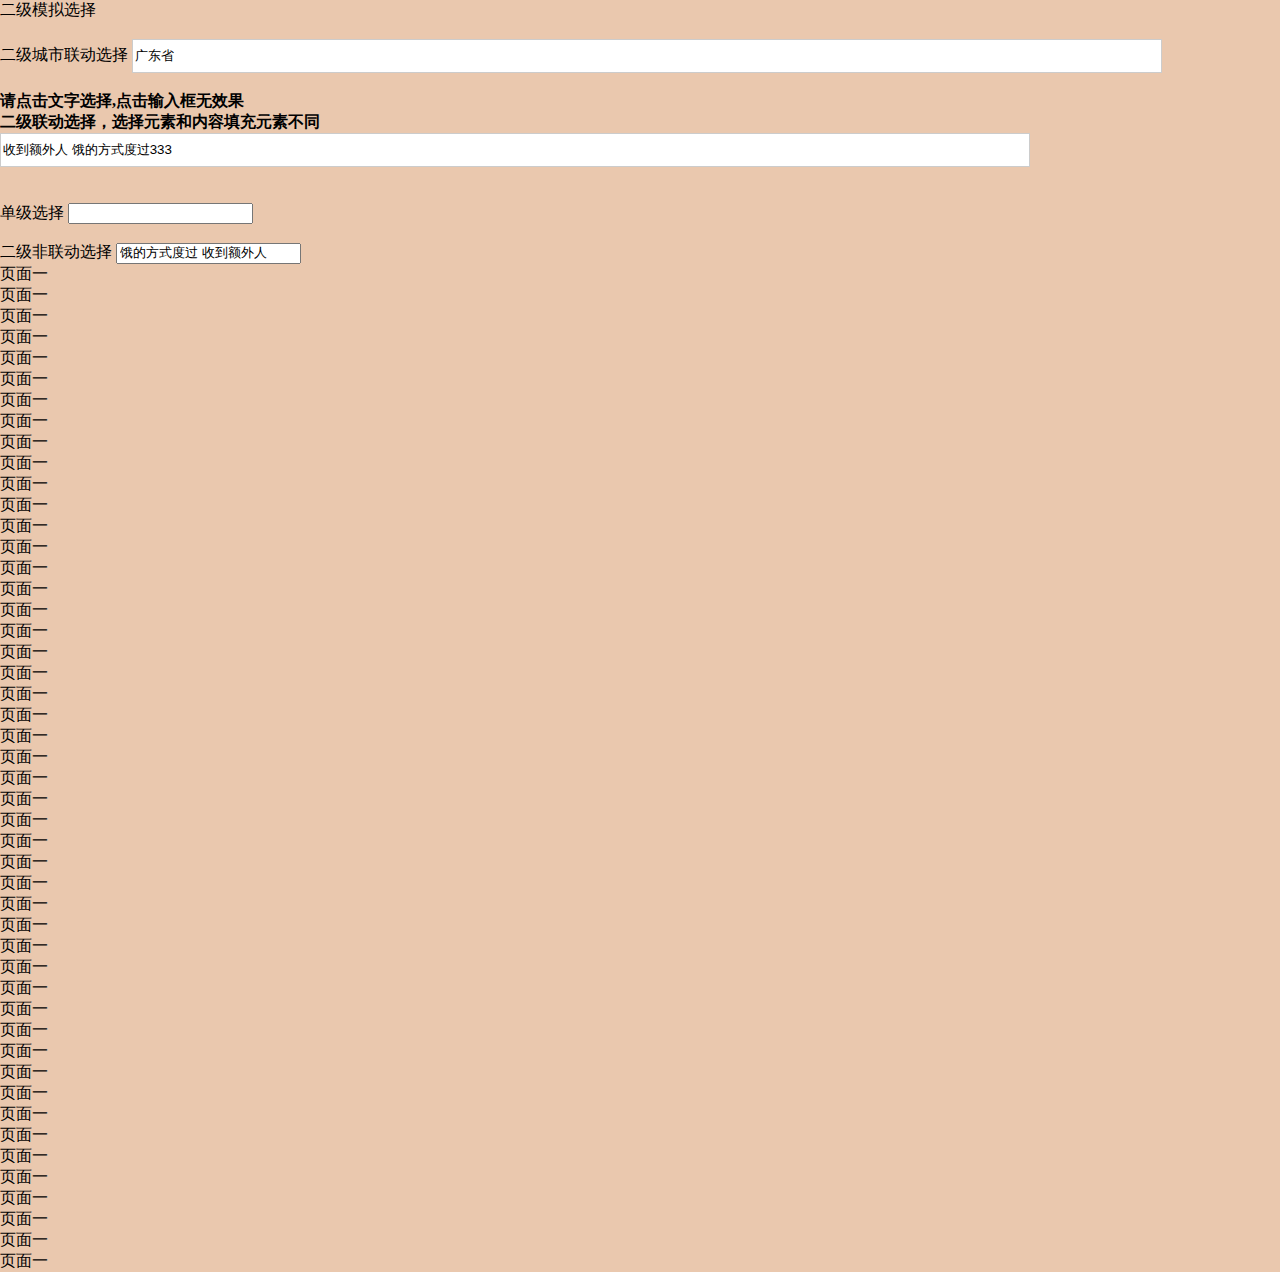
<file: selector/selector-level2/wap.html>
<!--
点击不用input ：
因为有一些手机readonly会失效

点击用input：
onfocus="this.blur()"禁用
设置值很方便，样式受到限制


遇到一个很奇怪的问题：
$input.on('click',function(e){})添加touchstart事件后，会出现点击input触发点击阴影的问题，改为click则不会。不明白为什么。
-->

<!DOCTYPE html>
<html lang="en">
<head>
	<meta charset="UTF-8">
	<meta name="viewport" content="width=device-width,minimum-scale=1,maximum-scale=1">
	<title>selector</title>
	<style>
	body,html{
        margin: 0;
        padding: 0;
    }
	.selector-hide{
		visibility: hidden;
	}
    /*html,
    body {
        height: 100%;
        width: 100%;
    }*/

    .slide-wapper {
       /* height: 100%;*/
        overflow-y: scroll;
    }

    .slide-item {
        background: #EAC8AE;
    }


	.hide{
		display: none;
	}
	.mr10{
		margin-right:10px;
	}
	.selector-pr{
		position: relative;
	}
	/*遮罩*/
	.selector-mask{
		position: fixed;
		top:0;
		left:0;
		right:0;
		bottom:0;
		z-index: 9998;
		background: #000;
		opacity: .3;
	}
	/*选中的线*/
	.selector-line{
		position: absolute;
		top:50%;
		width: 100%;
		z-index: 998;
		border-top:1px solid #ccc;
		border-bottom:1px solid #ccc;
	}
	.selector-main{
		box-sizing:border-box;
		position: fixed;
		bottom:0;
		left:0;
		width: 100%;
		z-index: 9999;
		-webkit-transition: all .2s ease-in;
			transition: all .2s ease-in;
	}
	.selector-main.down{
		transform:translateY(100%);
		-webkit-transform:translateY(100%);
	}
	.selector-header{
		position: relative;
		height:60px;
		line-height:60px;
		text-align: center;
		background: #fff;
	}
	.selector-list{
		overflow: hidden;
		z-index:999;
		background: #FFF;
		position: relative;

	}

	.selector-list ul{
		width: 100%;
		float:left;
		text-align: center;
		position: relative;
		z-index: 999;
		overflow-x: hidden;
		list-style:none;
		margin:0;
		padding: 0;
	}
	.selector-list li{
		padding-left:3%;
		padding-right: 3%;
		height:40px;
		line-height: 40px;
		color:#999;
		-webkit-transition: all .2s ease-in;
		transition: all .2s ease-in;
	}

	.selector-list li.active{
		color:#333;
		-webkit-transform:scale(1.2);
		transform:scale(1.2);
	}

	.selector-list.level-2 ul{
		width: 50%;
	}
	/*按钮*/
	.selector-confirm,.selector-cancel{
		position: absolute;
		top:0;
		color:#333;
		padding:0 20px;
		display: block;
		text-decoration: none;
	}
	.selector-cancel{
		left: 5%;
	}
	.selector-confirm{
		right:5%;
	}
	.selector-input-mask{
		position: absolute;
		top:0;
		left:0;
		z-index: 2;
	}
	/*自定义样式*/
	.select-value,.select-value2{
		width: 80%;
		height: 30px;
		border:1px solid #ccc;
	}
	p{
		margin:0;
		padding:0;
	}
	</style>
</head>
<body>
<div class="slide-wapper">
    <div class="slide-item">
		<div class="console"></div>
    		<p>二级模拟选择</p>
            <br>
            二级城市联动选择
            <input type="text" class="select-value" value="广东省" readonly="true">


			<br><br>
            <div class="select-input2" data-input=".select-value2">
            	<b>请点击文字选择,点击输入框无效果<br>二级联动选择，选择元素和内容填充元素不同</b>
            	<input type="text" class="select-value2" value="收到额外人 饿的方式度过333" readonly="true">
            </div>

            <br><br>
            单级选择
            <input type="text" class="select-value3" value="" readonly="true">

            <br><br>
            二级非联动选择
            <input type="text" class="select-value4" value="饿的方式度过 收到额外人" readonly="true">

            <br> 页面一<br> 页面一<br> 页面一<br> 页面一<br> 页面一<br> 页面一<br> 页面一<br> 页面一<br> 页面一<br> 页面一<br> 页面一<br> 页面一<br> 页面一<br> 页面一<br> 页面一<br> 页面一<br> 页面一<br> 页面一<br> 页面一<br> 页面一<br> 页面一<br> 页面一<br> 页面一<br> 页面一<br> 页面一<br> 页面一<br> 页面一<br> 页面一<br> 页面一<br> 页面一<br> 页面一<br> 页面一<br> 页面一<br> 页面一<br> 页面一<br> 页面一<br> 页面一<br> 页面一<br> 页面一<br> 页面一<br> 页面一<br> 页面一<br> 页面一<br> 页面一<br> 页面一<br> 页面一<br> 页面一<br> 页面一<br>

	</div>
</div>
<script src="http://libs.baidu.com/jquery/2.1.4/jquery.min.js"></script>
<script src="select-wap.js"></script>
<script>

	var level1=[{ "name":'222222', "value":'1' },{ "name":'饿的方式度过', "value":'2' },{ "name":'收到额外人', "value":'3' },{ "name":'啦啦啦', "value":'4' },{ "name":'饿的方式度过', "value":'5' },{ "name":'收到额外人', "value":'6' },{ "name":'啦啦啦', "value":'1' },{ "name":'饿的方式度过', "value":'2' },{ "name":'收到额外人', "value":'3' },{ "name":'啦啦啦', "value":'4' },{ "name":'饿的方式度过', "value":'5' },{ "name":'收到额外人', "value":'6' }];
	var level2=[{ "name":'啦啦啦', "value":'1' },{ "name":'饿的方式度过', "value":'2' },{ "name":'收到额外人', "value":'3' },{ "name":'啦啦啦', "value":'4' },{ "name":'饿的方式度过', "value":'5' },{ "name":'收到额外人', "value":'6' }];
	var level3=[{ "name":'111', "value":'1', "child":[{ "name":'222', "value":'3', "child":[{ "name":'fff', "value":'3' },{ "name":'ggg', "value":'4' },{ "name":'hhh', "value":'5' },{ "name":'yyy', "value":'6' }] },{ "name":'333', "value":'4', "child":[{ "name":'222', "value":'3' },{ "name":'333', "value":'4' },{ "name":'4444', "value":'5' },{ "name":'555', "value":'6' }] },{ "name":'4444', "value":'5', "child":[{ "name":'222', "value":'3' },{ "name":'333', "value":'4' },{ "name":'4444', "value":'5' },{ "name":'555', "value":'6' }] },{ "name":'555', "value":'6', "child":[{ "name":'fff', "value":'3' },{ "name":'ggg', "value":'4' },{ "name":'hhh', "value":'5' },{ "name":'yyy', "value":'6' }] },{ "name":'4444', "value":'5', "child":[{ "name":'fff', "value":'3' },{ "name":'ggg', "value":'4' },{ "name":'hhh', "value":'5' },{ "name":'yyy', "value":'6' }] },{ "name":'555', "value":'6', "child":[{ "name":'fff', "value":'3' },{ "name":'ggg', "value":'4' },{ "name":'hhh', "value":'5' },{ "name":'yyy', "value":'6' }] }] },{ "name":'ddd', "value":'2', "child":[{ "name":'fff', "value":'3' },{ "name":'ggg', "value":'4' },{ "name":'hhh', "value":'5' },{ "name":'yyy', "value":'6' }] },{ "name":'www', "value":'3', "child":[{ "name":'收到额外人', "value":'3' },{ "name":'啦啦啦', "value":'4' },{ "name":'饿的方式度过', "value":'5' },{ "name":'收到额外人', "value":'6' }] },{ "name":'rrr', "value":'4', "child":[{ "name":'收到额外人', "value":'3' },{ "name":'啦啦啦', "value":'4' },{ "name":'饿的方式度过', "value":'5' },{ "name":'收到额外人', "value":'6' }] },{ "name":'yyy', "value":'5', "child":[{ "name":'收到额外人', "value":'3' },{ "name":'啦啦啦', "value":'4' },{ "name":'饿的方式度过', "value":'5' },{ "name":'收到额外人', "value":'6' }] },{ "name":'uuu', "value":'6', "child":[{ "name":'收到额外人', "value":'3' },{ "name":'啦啦啦', "value":'4' },{ "name":'饿的方式度过', "value":'5' },{ "name":'收到额外人', "value":'6' }] }];
var cityData=[{"id":"110000","name":"北京市","shortName":"北京","parentId":"100000","level":"1"},{"id":"110100","name":"北京市","shortName":"北京","parentId":"110000","level":"2"},{"id":"120000","name":"天津市","shortName":"天津","parentId":"100000","level":"1"},{"id":"120100","name":"天津市","shortName":"天津","parentId":"120000","level":"2"},{"id":"130000","name":"河北省","shortName":"河北","parentId":"100000","level":"1"},{"id":"130100","name":"石家庄市","shortName":"石家庄","parentId":"130000","level":"2"},{"id":"130200","name":"唐山市","shortName":"唐山","parentId":"130000","level":"2"},{"id":"130300","name":"秦皇岛市","shortName":"秦皇岛","parentId":"130000","level":"2"},{"id":"130400","name":"邯郸市","shortName":"邯郸","parentId":"130000","level":"2"},{"id":"130500","name":"邢台市","shortName":"邢台","parentId":"130000","level":"2"},{"id":"130600","name":"保定市","shortName":"保定","parentId":"130000","level":"2"},{"id":"130700","name":"张家口市","shortName":"张家口","parentId":"130000","level":"2"},{"id":"130800","name":"承德市","shortName":"承德","parentId":"130000","level":"2"},{"id":"130900","name":"沧州市","shortName":"沧州","parentId":"130000","level":"2"},{"id":"131000","name":"廊坊市","shortName":"廊坊","parentId":"130000","level":"2"},{"id":"131100","name":"衡水市","shortName":"衡水","parentId":"130000","level":"2"},{"id":"140000","name":"山西省","shortName":"山西","parentId":"100000","level":"1"},{"id":"140100","name":"太原市","shortName":"太原","parentId":"140000","level":"2"},{"id":"140200","name":"大同市","shortName":"大同","parentId":"140000","level":"2"},{"id":"140300","name":"阳泉市","shortName":"阳泉","parentId":"140000","level":"2"},{"id":"140400","name":"长治市","shortName":"长治","parentId":"140000","level":"2"},{"id":"140500","name":"晋城市","shortName":"晋城","parentId":"140000","level":"2"},{"id":"140600","name":"朔州市","shortName":"朔州","parentId":"140000","level":"2"},{"id":"140700","name":"晋中市","shortName":"晋中","parentId":"140000","level":"2"},{"id":"140800","name":"运城市","shortName":"运城","parentId":"140000","level":"2"},{"id":"140900","name":"忻州市","shortName":"忻州","parentId":"140000","level":"2"},{"id":"141000","name":"临汾市","shortName":"临汾","parentId":"140000","level":"2"},{"id":"141100","name":"吕梁市","shortName":"吕梁","parentId":"140000","level":"2"},{"id":"150000","name":"内蒙古自治区","shortName":"内蒙古","parentId":"100000","level":"1"},{"id":"150100","name":"呼和浩特市","shortName":"呼和浩特","parentId":"150000","level":"2"},{"id":"150200","name":"包头市","shortName":"包头","parentId":"150000","level":"2"},{"id":"150300","name":"乌海市","shortName":"乌海","parentId":"150000","level":"2"},{"id":"150400","name":"赤峰市","shortName":"赤峰","parentId":"150000","level":"2"},{"id":"150500","name":"通辽市","shortName":"通辽","parentId":"150000","level":"2"},{"id":"150600","name":"鄂尔多斯市","shortName":"鄂尔多斯","parentId":"150000","level":"2"},{"id":"150700","name":"呼伦贝尔市","shortName":"呼伦贝尔","parentId":"150000","level":"2"},{"id":"150800","name":"巴彦淖尔市","shortName":"巴彦淖尔","parentId":"150000","level":"2"},{"id":"150900","name":"乌兰察布市","shortName":"乌兰察布","parentId":"150000","level":"2"},{"id":"152200","name":"兴安盟","shortName":"兴安盟","parentId":"150000","level":"2"},{"id":"152500","name":"锡林郭勒盟","shortName":"锡林郭勒盟","parentId":"150000","level":"2"},{"id":"152900","name":"阿拉善盟","shortName":"阿拉善盟","parentId":"150000","level":"2"},{"id":"210000","name":"辽宁省","shortName":"辽宁","parentId":"100000","level":"1"},{"id":"210100","name":"沈阳市","shortName":"沈阳","parentId":"210000","level":"2"},{"id":"210200","name":"大连市","shortName":"大连","parentId":"210000","level":"2"},{"id":"210300","name":"鞍山市","shortName":"鞍山","parentId":"210000","level":"2"},{"id":"210400","name":"抚顺市","shortName":"抚顺","parentId":"210000","level":"2"},{"id":"210500","name":"本溪市","shortName":"本溪","parentId":"210000","level":"2"},{"id":"210600","name":"丹东市","shortName":"丹东","parentId":"210000","level":"2"},{"id":"210700","name":"锦州市","shortName":"锦州","parentId":"210000","level":"2"},{"id":"210800","name":"营口市","shortName":"营口","parentId":"210000","level":"2"},{"id":"210900","name":"阜新市","shortName":"阜新","parentId":"210000","level":"2"},{"id":"211000","name":"辽阳市","shortName":"辽阳","parentId":"210000","level":"2"},{"id":"211100","name":"盘锦市","shortName":"盘锦","parentId":"210000","level":"2"},{"id":"211200","name":"铁岭市","shortName":"铁岭","parentId":"210000","level":"2"},{"id":"211300","name":"朝阳市","shortName":"朝阳","parentId":"210000","level":"2"},{"id":"211400","name":"葫芦岛市","shortName":"葫芦岛","parentId":"210000","level":"2"},{"id":"211500","name":"金普新区","shortName":"金普新区","parentId":"210000","level":"2"},{"id":"220000","name":"吉林省","shortName":"吉林","parentId":"100000","level":"1"},{"id":"220100","name":"长春市","shortName":"长春","parentId":"220000","level":"2"},{"id":"220200","name":"吉林市","shortName":"吉林","parentId":"220000","level":"2"},{"id":"220300","name":"四平市","shortName":"四平","parentId":"220000","level":"2"},{"id":"220400","name":"辽源市","shortName":"辽源","parentId":"220000","level":"2"},{"id":"220500","name":"通化市","shortName":"通化","parentId":"220000","level":"2"},{"id":"220600","name":"白山市","shortName":"白山","parentId":"220000","level":"2"},{"id":"220700","name":"松原市","shortName":"松原","parentId":"220000","level":"2"},{"id":"220800","name":"白城市","shortName":"白城","parentId":"220000","level":"2"},{"id":"222400","name":"延边朝鲜族自治州","shortName":"延边","parentId":"220000","level":"2"},{"id":"230000","name":"黑龙江省","shortName":"黑龙江","parentId":"100000","level":"1"},{"id":"230100","name":"哈尔滨市","shortName":"哈尔滨","parentId":"230000","level":"2"},{"id":"230200","name":"齐齐哈尔市","shortName":"齐齐哈尔","parentId":"230000","level":"2"},{"id":"230300","name":"鸡西市","shortName":"鸡西","parentId":"230000","level":"2"},{"id":"230400","name":"鹤岗市","shortName":"鹤岗","parentId":"230000","level":"2"},{"id":"230500","name":"双鸭山市","shortName":"双鸭山","parentId":"230000","level":"2"},{"id":"230600","name":"大庆市","shortName":"大庆","parentId":"230000","level":"2"},{"id":"230700","name":"伊春市","shortName":"伊春","parentId":"230000","level":"2"},{"id":"230800","name":"佳木斯市","shortName":"佳木斯","parentId":"230000","level":"2"},{"id":"230900","name":"七台河市","shortName":"七台河","parentId":"230000","level":"2"},{"id":"231000","name":"牡丹江市","shortName":"牡丹江","parentId":"230000","level":"2"},{"id":"231100","name":"黑河市","shortName":"黑河","parentId":"230000","level":"2"},{"id":"231200","name":"绥化市","shortName":"绥化","parentId":"230000","level":"2"},{"id":"232700","name":"大兴安岭地区","shortName":"大兴安岭","parentId":"230000","level":"2"},{"id":"310000","name":"上海市","shortName":"上海","parentId":"100000","level":"1"},{"id":"310100","name":"上海市","shortName":"上海","parentId":"310000","level":"2"},{"id":"320000","name":"江苏省","shortName":"江苏","parentId":"100000","level":"1"},{"id":"320100","name":"南京市","shortName":"南京","parentId":"320000","level":"2"},{"id":"320200","name":"无锡市","shortName":"无锡","parentId":"320000","level":"2"},{"id":"320300","name":"徐州市","shortName":"徐州","parentId":"320000","level":"2"},{"id":"320400","name":"常州市","shortName":"常州","parentId":"320000","level":"2"},{"id":"320500","name":"苏州市","shortName":"苏州","parentId":"320000","level":"2"},{"id":"320600","name":"南通市","shortName":"南通","parentId":"320000","level":"2"},{"id":"320700","name":"连云港市","shortName":"连云港","parentId":"320000","level":"2"},{"id":"320800","name":"淮安市","shortName":"淮安","parentId":"320000","level":"2"},{"id":"320900","name":"盐城市","shortName":"盐城","parentId":"320000","level":"2"},{"id":"321000","name":"扬州市","shortName":"扬州","parentId":"320000","level":"2"},{"id":"321100","name":"镇江市","shortName":"镇江","parentId":"320000","level":"2"},{"id":"321200","name":"泰州市","shortName":"泰州","parentId":"320000","level":"2"},{"id":"321300","name":"宿迁市","shortName":"宿迁","parentId":"320000","level":"2"},{"id":"330000","name":"浙江省","shortName":"浙江","parentId":"100000","level":"1"},{"id":"330100","name":"杭州市","shortName":"杭州","parentId":"330000","level":"2"},{"id":"330200","name":"宁波市","shortName":"宁波","parentId":"330000","level":"2"},{"id":"330300","name":"温州市","shortName":"温州","parentId":"330000","level":"2"},{"id":"330400","name":"嘉兴市","shortName":"嘉兴","parentId":"330000","level":"2"},{"id":"330500","name":"湖州市","shortName":"湖州","parentId":"330000","level":"2"},{"id":"330600","name":"绍兴市","shortName":"绍兴","parentId":"330000","level":"2"},{"id":"330700","name":"金华市","shortName":"金华","parentId":"330000","level":"2"},{"id":"330800","name":"衢州市","shortName":"衢州","parentId":"330000","level":"2"},{"id":"330900","name":"舟山市","shortName":"舟山","parentId":"330000","level":"2"},{"id":"331000","name":"台州市","shortName":"台州","parentId":"330000","level":"2"},{"id":"331100","name":"丽水市","shortName":"丽水","parentId":"330000","level":"2"},{"id":"331200","name":"舟山群岛新区","shortName":"舟山新区","parentId":"330000","level":"2"},{"id":"340000","name":"安徽省","shortName":"安徽","parentId":"100000","level":"1"},{"id":"340100","name":"合肥市","shortName":"合肥","parentId":"340000","level":"2"},{"id":"340200","name":"芜湖市","shortName":"芜湖","parentId":"340000","level":"2"},{"id":"340300","name":"蚌埠市","shortName":"蚌埠","parentId":"340000","level":"2"},{"id":"340400","name":"淮南市","shortName":"淮南","parentId":"340000","level":"2"},{"id":"340500","name":"马鞍山市","shortName":"马鞍山","parentId":"340000","level":"2"},{"id":"340600","name":"淮北市","shortName":"淮北","parentId":"340000","level":"2"},{"id":"340700","name":"铜陵市","shortName":"铜陵","parentId":"340000","level":"2"},{"id":"340800","name":"安庆市","shortName":"安庆","parentId":"340000","level":"2"},{"id":"341000","name":"黄山市","shortName":"黄山","parentId":"340000","level":"2"},{"id":"341100","name":"滁州市","shortName":"滁州","parentId":"340000","level":"2"},{"id":"341200","name":"阜阳市","shortName":"阜阳","parentId":"340000","level":"2"},{"id":"341300","name":"宿州市","shortName":"宿州","parentId":"340000","level":"2"},{"id":"341500","name":"六安市","shortName":"六安","parentId":"340000","level":"2"},{"id":"341600","name":"亳州市","shortName":"亳州","parentId":"340000","level":"2"},{"id":"341700","name":"池州市","shortName":"池州","parentId":"340000","level":"2"},{"id":"341800","name":"宣城市","shortName":"宣城","parentId":"340000","level":"2"},{"id":"350000","name":"福建省","shortName":"福建","parentId":"100000","level":"1"},{"id":"350100","name":"福州市","shortName":"福州","parentId":"350000","level":"2"},{"id":"350200","name":"厦门市","shortName":"厦门","parentId":"350000","level":"2"},{"id":"350300","name":"莆田市","shortName":"莆田","parentId":"350000","level":"2"},{"id":"350400","name":"三明市","shortName":"三明","parentId":"350000","level":"2"},{"id":"350500","name":"泉州市","shortName":"泉州","parentId":"350000","level":"2"},{"id":"350600","name":"漳州市","shortName":"漳州","parentId":"350000","level":"2"},{"id":"350700","name":"南平市","shortName":"南平","parentId":"350000","level":"2"},{"id":"350800","name":"龙岩市","shortName":"龙岩","parentId":"350000","level":"2"},{"id":"350900","name":"宁德市","shortName":"宁德","parentId":"350000","level":"2"},{"id":"360000","name":"江西省","shortName":"江西","parentId":"100000","level":"1"},{"id":"360100","name":"南昌市","shortName":"南昌","parentId":"360000","level":"2"},{"id":"360200","name":"景德镇市","shortName":"景德镇","parentId":"360000","level":"2"},{"id":"360300","name":"萍乡市","shortName":"萍乡","parentId":"360000","level":"2"},{"id":"360400","name":"九江市","shortName":"九江","parentId":"360000","level":"2"},{"id":"360500","name":"新余市","shortName":"新余","parentId":"360000","level":"2"},{"id":"360600","name":"鹰潭市","shortName":"鹰潭","parentId":"360000","level":"2"},{"id":"360700","name":"赣州市","shortName":"赣州","parentId":"360000","level":"2"},{"id":"360800","name":"吉安市","shortName":"吉安","parentId":"360000","level":"2"},{"id":"360900","name":"宜春市","shortName":"宜春","parentId":"360000","level":"2"},{"id":"361000","name":"抚州市","shortName":"抚州","parentId":"360000","level":"2"},{"id":"361100","name":"上饶市","shortName":"上饶","parentId":"360000","level":"2"},{"id":"370000","name":"山东省","shortName":"山东","parentId":"100000","level":"1"},{"id":"370100","name":"济南市","shortName":"济南","parentId":"370000","level":"2"},{"id":"370200","name":"青岛市","shortName":"青岛","parentId":"370000","level":"2"},{"id":"370300","name":"淄博市","shortName":"淄博","parentId":"370000","level":"2"},{"id":"370400","name":"枣庄市","shortName":"枣庄","parentId":"370000","level":"2"},{"id":"370500","name":"东营市","shortName":"东营","parentId":"370000","level":"2"},{"id":"370600","name":"烟台市","shortName":"烟台","parentId":"370000","level":"2"},{"id":"370700","name":"潍坊市","shortName":"潍坊","parentId":"370000","level":"2"},{"id":"370800","name":"济宁市","shortName":"济宁","parentId":"370000","level":"2"},{"id":"370900","name":"泰安市","shortName":"泰安","parentId":"370000","level":"2"},{"id":"371000","name":"威海市","shortName":"威海","parentId":"370000","level":"2"},{"id":"371100","name":"日照市","shortName":"日照","parentId":"370000","level":"2"},{"id":"371200","name":"莱芜市","shortName":"莱芜","parentId":"370000","level":"2"},{"id":"371300","name":"临沂市","shortName":"临沂","parentId":"370000","level":"2"},{"id":"371400","name":"德州市","shortName":"德州","parentId":"370000","level":"2"},{"id":"371500","name":"聊城市","shortName":"聊城","parentId":"370000","level":"2"},{"id":"371600","name":"滨州市","shortName":"滨州","parentId":"370000","level":"2"},{"id":"371700","name":"菏泽市","shortName":"菏泽","parentId":"370000","level":"2"},{"id":"410000","name":"河南省","shortName":"河南","parentId":"100000","level":"1"},{"id":"410100","name":"郑州市","shortName":"郑州","parentId":"410000","level":"2"},{"id":"410200","name":"开封市","shortName":"开封","parentId":"410000","level":"2"},{"id":"410300","name":"洛阳市","shortName":"洛阳","parentId":"410000","level":"2"},{"id":"410400","name":"平顶山市","shortName":"平顶山","parentId":"410000","level":"2"},{"id":"410500","name":"安阳市","shortName":"安阳","parentId":"410000","level":"2"},{"id":"410600","name":"鹤壁市","shortName":"鹤壁","parentId":"410000","level":"2"},{"id":"410700","name":"新乡市","shortName":"新乡","parentId":"410000","level":"2"},{"id":"410800","name":"焦作市","shortName":"焦作","parentId":"410000","level":"2"},{"id":"410900","name":"濮阳市","shortName":"濮阳","parentId":"410000","level":"2"},{"id":"411000","name":"许昌市","shortName":"许昌","parentId":"410000","level":"2"},{"id":"411100","name":"漯河市","shortName":"漯河","parentId":"410000","level":"2"},{"id":"411200","name":"三门峡市","shortName":"三门峡","parentId":"410000","level":"2"},{"id":"411300","name":"南阳市","shortName":"南阳","parentId":"410000","level":"2"},{"id":"411400","name":"商丘市","shortName":"商丘","parentId":"410000","level":"2"},{"id":"411500","name":"信阳市","shortName":"信阳","parentId":"410000","level":"2"},{"id":"411600","name":"周口市","shortName":"周口","parentId":"410000","level":"2"},{"id":"411700","name":"驻马店市","shortName":"驻马店","parentId":"410000","level":"2"},{"id":"419000","name":"直辖县级","shortName":"直辖县","parentId":"410000","level":"2"},{"id":"420000","name":"湖北省","shortName":"湖北","parentId":"100000","level":"1"},{"id":"420100","name":"武汉市","shortName":"武汉","parentId":"420000","level":"2"},{"id":"420200","name":"黄石市","shortName":"黄石","parentId":"420000","level":"2"},{"id":"420300","name":"十堰市","shortName":"十堰","parentId":"420000","level":"2"},{"id":"420500","name":"宜昌市","shortName":"宜昌","parentId":"420000","level":"2"},{"id":"420600","name":"襄阳市","shortName":"襄阳","parentId":"420000","level":"2"},{"id":"420700","name":"鄂州市","shortName":"鄂州","parentId":"420000","level":"2"},{"id":"420800","name":"荆门市","shortName":"荆门","parentId":"420000","level":"2"},{"id":"420900","name":"孝感市","shortName":"孝感","parentId":"420000","level":"2"},{"id":"421000","name":"荆州市","shortName":"荆州","parentId":"420000","level":"2"},{"id":"421100","name":"黄冈市","shortName":"黄冈","parentId":"420000","level":"2"},{"id":"421200","name":"咸宁市","shortName":"咸宁","parentId":"420000","level":"2"},{"id":"421300","name":"随州市","shortName":"随州","parentId":"420000","level":"2"},{"id":"422800","name":"恩施土家族苗族自治州","shortName":"恩施","parentId":"420000","level":"2"},{"id":"429000","name":"直辖县级","shortName":"直辖县","parentId":"420000","level":"2"},{"id":"430000","name":"湖南省","shortName":"湖南","parentId":"100000","level":"1"},{"id":"430100","name":"长沙市","shortName":"长沙","parentId":"430000","level":"2"},{"id":"430200","name":"株洲市","shortName":"株洲","parentId":"430000","level":"2"},{"id":"430300","name":"湘潭市","shortName":"湘潭","parentId":"430000","level":"2"},{"id":"430400","name":"衡阳市","shortName":"衡阳","parentId":"430000","level":"2"},{"id":"430500","name":"邵阳市","shortName":"邵阳","parentId":"430000","level":"2"},{"id":"430600","name":"岳阳市","shortName":"岳阳","parentId":"430000","level":"2"},{"id":"430700","name":"常德市","shortName":"常德","parentId":"430000","level":"2"},{"id":"430800","name":"张家界市","shortName":"张家界","parentId":"430000","level":"2"},{"id":"430900","name":"益阳市","shortName":"益阳","parentId":"430000","level":"2"},{"id":"431000","name":"郴州市","shortName":"郴州","parentId":"430000","level":"2"},{"id":"431100","name":"永州市","shortName":"永州","parentId":"430000","level":"2"},{"id":"431200","name":"怀化市","shortName":"怀化","parentId":"430000","level":"2"},{"id":"431300","name":"娄底市","shortName":"娄底","parentId":"430000","level":"2"},{"id":"433100","name":"湘西土家族苗族自治州","shortName":"湘西","parentId":"430000","level":"2"},{"id":"440000","name":"广东省","shortName":"广东","parentId":"100000","level":"1"},{"id":"440100","name":"广州市","shortName":"广州","parentId":"440000","level":"2"},{"id":"440200","name":"韶关市","shortName":"韶关","parentId":"440000","level":"2"},{"id":"440300","name":"深圳市","shortName":"深圳","parentId":"440000","level":"2"},{"id":"440400","name":"珠海市","shortName":"珠海","parentId":"440000","level":"2"},{"id":"440500","name":"汕头市","shortName":"汕头","parentId":"440000","level":"2"},{"id":"440600","name":"佛山市","shortName":"佛山","parentId":"440000","level":"2"},{"id":"440700","name":"江门市","shortName":"江门","parentId":"440000","level":"2"},{"id":"440800","name":"湛江市","shortName":"湛江","parentId":"440000","level":"2"},{"id":"440900","name":"茂名市","shortName":"茂名","parentId":"440000","level":"2"},{"id":"441200","name":"肇庆市","shortName":"肇庆","parentId":"440000","level":"2"},{"id":"441300","name":"惠州市","shortName":"惠州","parentId":"440000","level":"2"},{"id":"441400","name":"梅州市","shortName":"梅州","parentId":"440000","level":"2"},{"id":"441500","name":"汕尾市","shortName":"汕尾","parentId":"440000","level":"2"},{"id":"441600","name":"河源市","shortName":"河源","parentId":"440000","level":"2"},{"id":"441700","name":"阳江市","shortName":"阳江","parentId":"440000","level":"2"},{"id":"441800","name":"清远市","shortName":"清远","parentId":"440000","level":"2"},{"id":"441900","name":"东莞市","shortName":"东莞","parentId":"440000","level":"2"},{"id":"442000","name":"中山市","shortName":"中山","parentId":"440000","level":"2"},{"id":"445100","name":"潮州市","shortName":"潮州","parentId":"440000","level":"2"},{"id":"445200","name":"揭阳市","shortName":"揭阳","parentId":"440000","level":"2"},{"id":"445300","name":"云浮市","shortName":"云浮","parentId":"440000","level":"2"},{"id":"450000","name":"广西壮族自治区","shortName":"广西","parentId":"100000","level":"1"},{"id":"450100","name":"南宁市","shortName":"南宁","parentId":"450000","level":"2"},{"id":"450200","name":"柳州市","shortName":"柳州","parentId":"450000","level":"2"},{"id":"450300","name":"桂林市","shortName":"桂林","parentId":"450000","level":"2"},{"id":"450400","name":"梧州市","shortName":"梧州","parentId":"450000","level":"2"},{"id":"450500","name":"北海市","shortName":"北海","parentId":"450000","level":"2"},{"id":"450600","name":"防城港市","shortName":"防城港","parentId":"450000","level":"2"},{"id":"450700","name":"钦州市","shortName":"钦州","parentId":"450000","level":"2"},{"id":"450800","name":"贵港市","shortName":"贵港","parentId":"450000","level":"2"},{"id":"450900","name":"玉林市","shortName":"玉林","parentId":"450000","level":"2"},{"id":"451000","name":"百色市","shortName":"百色","parentId":"450000","level":"2"},{"id":"451100","name":"贺州市","shortName":"贺州","parentId":"450000","level":"2"},{"id":"451200","name":"河池市","shortName":"河池","parentId":"450000","level":"2"},{"id":"451300","name":"来宾市","shortName":"来宾","parentId":"450000","level":"2"},{"id":"451400","name":"崇左市","shortName":"崇左","parentId":"450000","level":"2"},{"id":"460000","name":"海南省","shortName":"海南","parentId":"100000","level":"1"},{"id":"460100","name":"海口市","shortName":"海口","parentId":"460000","level":"2"},{"id":"460200","name":"三亚市","shortName":"三亚","parentId":"460000","level":"2"},{"id":"460300","name":"三沙市","shortName":"三沙","parentId":"460000","level":"2"},{"id":"469000","name":"直辖县级","shortName":"直辖县","parentId":"460000","level":"2"},{"id":"500000","name":"重庆市","shortName":"重庆","parentId":"100000","level":"1"},{"id":"500100","name":"重庆市","shortName":"重庆","parentId":"500000","level":"2"},{"id":"500300","name":"两江新区","shortName":"两江新区","parentId":"500000","level":"2"},{"id":"510000","name":"四川省","shortName":"四川","parentId":"100000","level":"1"},{"id":"510100","name":"成都市","shortName":"成都","parentId":"510000","level":"2"},{"id":"510300","name":"自贡市","shortName":"自贡","parentId":"510000","level":"2"},{"id":"510400","name":"攀枝花市","shortName":"攀枝花","parentId":"510000","level":"2"},{"id":"510500","name":"泸州市","shortName":"泸州","parentId":"510000","level":"2"},{"id":"510600","name":"德阳市","shortName":"德阳","parentId":"510000","level":"2"},{"id":"510700","name":"绵阳市","shortName":"绵阳","parentId":"510000","level":"2"},{"id":"510800","name":"广元市","shortName":"广元","parentId":"510000","level":"2"},{"id":"510900","name":"遂宁市","shortName":"遂宁","parentId":"510000","level":"2"},{"id":"511000","name":"内江市","shortName":"内江","parentId":"510000","level":"2"},{"id":"511100","name":"乐山市","shortName":"乐山","parentId":"510000","level":"2"},{"id":"511300","name":"南充市","shortName":"南充","parentId":"510000","level":"2"},{"id":"511400","name":"眉山市","shortName":"眉山","parentId":"510000","level":"2"},{"id":"511500","name":"宜宾市","shortName":"宜宾","parentId":"510000","level":"2"},{"id":"511600","name":"广安市","shortName":"广安","parentId":"510000","level":"2"},{"id":"511700","name":"达州市","shortName":"达州","parentId":"510000","level":"2"},{"id":"511800","name":"雅安市","shortName":"雅安","parentId":"510000","level":"2"},{"id":"511900","name":"巴中市","shortName":"巴中","parentId":"510000","level":"2"},{"id":"512000","name":"资阳市","shortName":"资阳","parentId":"510000","level":"2"},{"id":"513200","name":"阿坝藏族羌族自治州","shortName":"阿坝","parentId":"510000","level":"2"},{"id":"513300","name":"甘孜藏族自治州","shortName":"甘孜","parentId":"510000","level":"2"},{"id":"513400","name":"凉山彝族自治州","shortName":"凉山","parentId":"510000","level":"2"},{"id":"520000","name":"贵州省","shortName":"贵州","parentId":"100000","level":"1"},{"id":"520100","name":"贵阳市","shortName":"贵阳","parentId":"520000","level":"2"},{"id":"520200","name":"六盘水市","shortName":"六盘水","parentId":"520000","level":"2"},{"id":"520300","name":"遵义市","shortName":"遵义","parentId":"520000","level":"2"},{"id":"520400","name":"安顺市","shortName":"安顺","parentId":"520000","level":"2"},{"id":"520500","name":"毕节市","shortName":"毕节","parentId":"520000","level":"2"},{"id":"520600","name":"铜仁市","shortName":"铜仁","parentId":"520000","level":"2"},{"id":"522300","name":"黔西南布依族苗族自治州","shortName":"黔西南","parentId":"520000","level":"2"},{"id":"522600","name":"黔东南苗族侗族自治州","shortName":"黔东南","parentId":"520000","level":"2"},{"id":"522700","name":"黔南布依族苗族自治州","shortName":"黔南","parentId":"520000","level":"2"},{"id":"530000","name":"云南省","shortName":"云南","parentId":"100000","level":"1"},{"id":"530100","name":"昆明市","shortName":"昆明","parentId":"530000","level":"2"},{"id":"530300","name":"曲靖市","shortName":"曲靖","parentId":"530000","level":"2"},{"id":"530400","name":"玉溪市","shortName":"玉溪","parentId":"530000","level":"2"},{"id":"530500","name":"保山市","shortName":"保山","parentId":"530000","level":"2"},{"id":"530600","name":"昭通市","shortName":"昭通","parentId":"530000","level":"2"},{"id":"530700","name":"丽江市","shortName":"丽江","parentId":"530000","level":"2"},{"id":"530800","name":"普洱市","shortName":"普洱","parentId":"530000","level":"2"},{"id":"530900","name":"临沧市","shortName":"临沧","parentId":"530000","level":"2"},{"id":"532300","name":"楚雄彝族自治州","shortName":"楚雄","parentId":"530000","level":"2"},{"id":"532500","name":"红河哈尼族彝族自治州","shortName":"红河","parentId":"530000","level":"2"},{"id":"532600","name":"文山壮族苗族自治州","shortName":"文山","parentId":"530000","level":"2"},{"id":"532800","name":"西双版纳傣族自治州","shortName":"西双版纳","parentId":"530000","level":"2"},{"id":"532900","name":"大理白族自治州","shortName":"大理","parentId":"530000","level":"2"},{"id":"533100","name":"德宏傣族景颇族自治州","shortName":"德宏","parentId":"530000","level":"2"},{"id":"533300","name":"怒江傈僳族自治州","shortName":"怒江","parentId":"530000","level":"2"},{"id":"533400","name":"迪庆藏族自治州","shortName":"迪庆","parentId":"530000","level":"2"},{"id":"540000","name":"西藏自治区","shortName":"西藏","parentId":"100000","level":"1"},{"id":"540100","name":"拉萨市","shortName":"拉萨","parentId":"540000","level":"2"},{"id":"540200","name":"日喀则市","shortName":"日喀则","parentId":"540000","level":"2"},{"id":"540300","name":"昌都市","shortName":"昌都","parentId":"540000","level":"2"},{"id":"542200","name":"山南地区","shortName":"山南","parentId":"540000","level":"2"},{"id":"542400","name":"那曲地区","shortName":"那曲","parentId":"540000","level":"2"},{"id":"542500","name":"阿里地区","shortName":"阿里","parentId":"540000","level":"2"},{"id":"542600","name":"林芝地区","shortName":"林芝","parentId":"540000","level":"2"},{"id":"610000","name":"陕西省","shortName":"陕西","parentId":"100000","level":"1"},{"id":"610100","name":"西安市","shortName":"西安","parentId":"610000","level":"2"},{"id":"610200","name":"铜川市","shortName":"铜川","parentId":"610000","level":"2"},{"id":"610300","name":"宝鸡市","shortName":"宝鸡","parentId":"610000","level":"2"},{"id":"610400","name":"咸阳市","shortName":"咸阳","parentId":"610000","level":"2"},{"id":"610500","name":"渭南市","shortName":"渭南","parentId":"610000","level":"2"},{"id":"610600","name":"延安市","shortName":"延安","parentId":"610000","level":"2"},{"id":"610700","name":"汉中市","shortName":"汉中","parentId":"610000","level":"2"},{"id":"610800","name":"榆林市","shortName":"榆林","parentId":"610000","level":"2"},{"id":"610900","name":"安康市","shortName":"安康","parentId":"610000","level":"2"},{"id":"611000","name":"商洛市","shortName":"商洛","parentId":"610000","level":"2"},{"id":"611100","name":"西咸新区","shortName":"西咸","parentId":"610000","level":"2"},{"id":"620000","name":"甘肃省","shortName":"甘肃","parentId":"100000","level":"1"},{"id":"620100","name":"兰州市","shortName":"兰州","parentId":"620000","level":"2"},{"id":"620200","name":"嘉峪关市","shortName":"嘉峪关","parentId":"620000","level":"2"},{"id":"620300","name":"金昌市","shortName":"金昌","parentId":"620000","level":"2"},{"id":"620400","name":"白银市","shortName":"白银","parentId":"620000","level":"2"},{"id":"620500","name":"天水市","shortName":"天水","parentId":"620000","level":"2"},{"id":"620600","name":"武威市","shortName":"武威","parentId":"620000","level":"2"},{"id":"620700","name":"张掖市","shortName":"张掖","parentId":"620000","level":"2"},{"id":"620800","name":"平凉市","shortName":"平凉","parentId":"620000","level":"2"},{"id":"620900","name":"酒泉市","shortName":"酒泉","parentId":"620000","level":"2"},{"id":"621000","name":"庆阳市","shortName":"庆阳","parentId":"620000","level":"2"},{"id":"621100","name":"定西市","shortName":"定西","parentId":"620000","level":"2"},{"id":"621200","name":"陇南市","shortName":"陇南","parentId":"620000","level":"2"},{"id":"622900","name":"临夏回族自治州","shortName":"临夏","parentId":"620000","level":"2"},{"id":"623000","name":"甘南藏族自治州","shortName":"甘南","parentId":"620000","level":"2"},{"id":"630000","name":"青海省","shortName":"青海","parentId":"100000","level":"1"},{"id":"630100","name":"西宁市","shortName":"西宁","parentId":"630000","level":"2"},{"id":"630200","name":"海东市","shortName":"海东","parentId":"630000","level":"2"},{"id":"632200","name":"海北藏族自治州","shortName":"海北","parentId":"630000","level":"2"},{"id":"632300","name":"黄南藏族自治州","shortName":"黄南","parentId":"630000","level":"2"},{"id":"632500","name":"海南藏族自治州","shortName":"海南","parentId":"630000","level":"2"},{"id":"632600","name":"果洛藏族自治州","shortName":"果洛","parentId":"630000","level":"2"},{"id":"632700","name":"玉树藏族自治州","shortName":"玉树","parentId":"630000","level":"2"},{"id":"632800","name":"海西蒙古族藏族自治州","shortName":"海西","parentId":"630000","level":"2"},{"id":"640000","name":"宁夏回族自治区","shortName":"宁夏","parentId":"100000","level":"1"},{"id":"640100","name":"银川市","shortName":"银川","parentId":"640000","level":"2"},{"id":"640200","name":"石嘴山市","shortName":"石嘴山","parentId":"640000","level":"2"},{"id":"640300","name":"吴忠市","shortName":"吴忠","parentId":"640000","level":"2"},{"id":"640400","name":"固原市","shortName":"固原","parentId":"640000","level":"2"},{"id":"640500","name":"中卫市","shortName":"中卫","parentId":"640000","level":"2"},{"id":"650000","name":"新疆维吾尔自治区","shortName":"新疆","parentId":"100000","level":"1"},{"id":"650100","name":"乌鲁木齐市","shortName":"乌鲁木齐","parentId":"650000","level":"2"},{"id":"650200","name":"克拉玛依市","shortName":"克拉玛依","parentId":"650000","level":"2"},{"id":"652100","name":"吐鲁番地区","shortName":"吐鲁番","parentId":"650000","level":"2"},{"id":"652200","name":"哈密地区","shortName":"哈密","parentId":"650000","level":"2"},{"id":"652300","name":"昌吉回族自治州","shortName":"昌吉","parentId":"650000","level":"2"},{"id":"652700","name":"博尔塔拉蒙古自治州","shortName":"博尔塔拉","parentId":"650000","level":"2"},{"id":"652800","name":"巴音郭楞蒙古自治州","shortName":"巴音郭楞","parentId":"650000","level":"2"},{"id":"652900","name":"阿克苏地区","shortName":"阿克苏","parentId":"650000","level":"2"},{"id":"653000","name":"克孜勒苏柯尔克孜自治州","shortName":"克孜勒苏","parentId":"650000","level":"2"},{"id":"653100","name":"喀什地区","shortName":"喀什","parentId":"650000","level":"2"},{"id":"653200","name":"和田地区","shortName":"和田","parentId":"650000","level":"2"},{"id":"654000","name":"伊犁哈萨克自治州","shortName":"伊犁","parentId":"650000","level":"2"},{"id":"654200","name":"塔城地区","shortName":"塔城","parentId":"650000","level":"2"},{"id":"654300","name":"阿勒泰地区","shortName":"阿勒泰","parentId":"650000","level":"2"},{"id":"659000","name":"直辖县级","shortName":"直辖县","parentId":"650000","level":"2"},{"id":"710000","name":"台湾省","shortName":"台湾","parentId":"100000","level":"1"},{"id":"710100","name":"台北市","shortName":"台北","parentId":"710000","level":"2"},{"id":"710200","name":"高雄市","shortName":"高雄","parentId":"710000","level":"2"},{"id":"710300","name":"基隆市","shortName":"基隆","parentId":"710000","level":"2"},{"id":"710400","name":"台中市","shortName":"台中","parentId":"710000","level":"2"},{"id":"710500","name":"台南市","shortName":"台南","parentId":"710000","level":"2"},{"id":"710600","name":"新竹市","shortName":"新竹","parentId":"710000","level":"2"},{"id":"710700","name":"嘉义市","shortName":"嘉义","parentId":"710000","level":"2"},{"id":"710800","name":"新北市","shortName":"新北","parentId":"710000","level":"2"},{"id":"712200","name":"宜兰县","shortName":"宜兰","parentId":"710000","level":"2"},{"id":"712300","name":"桃园县","shortName":"桃园","parentId":"710000","level":"2"},{"id":"712400","name":"新竹县","shortName":"新竹","parentId":"710000","level":"2"},{"id":"712500","name":"苗栗县","shortName":"苗栗","parentId":"710000","level":"2"},{"id":"712700","name":"彰化县","shortName":"彰化","parentId":"710000","level":"2"},{"id":"712800","name":"南投县","shortName":"南投","parentId":"710000","level":"2"},{"id":"712900","name":"云林县","shortName":"云林","parentId":"710000","level":"2"},{"id":"713000","name":"嘉义县","shortName":"嘉义","parentId":"710000","level":"2"},{"id":"713300","name":"屏东县","shortName":"屏东","parentId":"710000","level":"2"},{"id":"713400","name":"台东县","shortName":"台东","parentId":"710000","level":"2"},{"id":"713500","name":"花莲县","shortName":"花莲","parentId":"710000","level":"2"},{"id":"713600","name":"澎湖县","shortName":"澎湖","parentId":"710000","level":"2"},{"id":"713700","name":"金门县","shortName":"金门","parentId":"710000","level":"2"},{"id":"713800","name":"连江县","shortName":"连江","parentId":"710000","level":"2"},{"id":"810000","name":"香港特别行政区","shortName":"香港","parentId":"100000","level":"1"},{"id":"810100","name":"香港岛","shortName":"香港岛","parentId":"810000","level":"2"},{"id":"810200","name":"九龙","shortName":"九龙","parentId":"810000","level":"2"},{"id":"810300","name":"新界","shortName":"新界","parentId":"810000","level":"2"},{"id":"820000","name":"澳门特别行政区","shortName":"澳门","parentId":"100000","level":"1"},{"id":"820100","name":"澳门半岛","shortName":"澳门半岛","parentId":"820000","level":"2"},{"id":"820200","name":"氹仔岛","shortName":"氹仔岛","parentId":"820000","level":"2"},{"id":"820300","name":"路环岛","shortName":"路环岛","parentId":"820000","level":"2"}];

// var cityData=[
//     {
//         "id": "350000",
//         "name": "福建省",
//         "shortName": "福建",
//         "parentId": "100000",
//         "level": "1"
//     },
//     {
//         "id": "350100",
//         "name": "福州市",
//         "shortName": "福州",
//         "parentId": "350000",
//         "level": "2"
//     },
//     {
//         "id": "440000",
//         "name": "广东省",
//         "shortName": "广东",
//         "parentId": "100000",
//         "level": "1"
//     },
//     {
//         "id": "440100",
//         "name": "广州市",
//         "shortName": "广州",
//         "parentId": "440000",
//         "level": "2"
//     },
//     {
//         "id": "440300",
//         "name": "深圳市",
//         "shortName": "深圳",
//         "parentId": "440000",
//         "level": "2"
//     },
//     {
//         "id": "440400",
//         "name": "珠海市",
//         "shortName": "珠海",
//         "parentId": "440000",
//         "level": "2"
//     }
// ];

//借用上展的json转换器
;(function(){
    var data = [],data2 = [];
    cityData = JSON.stringify(cityData).replace(/\"id\":/g, "\"value\":");
	cityData=JSON.parse(cityData);
    for (var i = 0,length = cityData.length; i < length; i++) {
        if (cityData[i].parentId !== '100000') {
            data2.push(cityData[i]);
        }else{
            data.push(cityData[i]);
        }
    };
    $.each(data, function(index, val) {
        var parentId = val.value;
        var _val = val;
        _val.child = [];
        $.each(data2, function(index, val) {
            if (val.parentId === parentId) {
                _val.child.push(val);
            };
        });
    });
    window.dataJson = data;
})();
//level与data个数要相等
//method接口方法:show,hide
//当level:1时，linkpage不能为true
var method=$('.select-value').selectList({
	//层级，决定选择框是几等分
	level:2,
	//Linkpage：false时才有data1,data2
	// data1:level1,
	// data2:level2,
	//Linkpage：true时才有ddataLink
	dataLink:dataJson,
	Linkpage:true,
	//显示行数
	line:6,
	//显示高度
	// height:40,
	//是否有默认值,默认为false
	idDefault:true,
	//分割字符，默认为' '
	splitStr:'-',
	//标题html
	header:'<div class="selector-header">这是真的<a href="javascript:;" class="selector-cancel">取消</a><a href="javascript:;" class="selector-confirm">确定</a></div>',
	afterOne:function(result){
		// console.info(result.target.html())
	},
	afterTwo:function(result){
		//console.info(result.target.html())
	},
	confirm:function(){
		console.info($('.select-value').data('value1')+'-'+$('.select-value').data('value2'));
		method.updateData(level3);
	},
	cancel:function(){
		console.info($('.select-value').data('value1')+'-'+$('.select-value').data('value2'));

	}
})

// console.info(method)
// method.show();
// method.hide();


var method2=$('.select-input2').selectList({
	level:2,
	data1:level1,
	data2:level2,
	line:5,
	// height:40,
	dataLink:level3,//有关联
	Linkpage:true,
	idDefault:true,
	afterOne:function(result){
		// console.info(result.target.html())
	},
	afterTwo:function(result){
		//console.info(result.target.html())
	},
	confirm:function(){
		//console.info($('.select-value2').data('id1')+'-'+$('.select-value2').data('id2')+'-'+$('.select-value2').data('id3'));
	}
})

var method3=$('.select-value3').selectList({
	//层级，决定选择框是几等分
	level:1,
	//Linkpage：false时才有data1,data2,data3
	data1:level1,
	Linkpage:false,
	//显示行数
	line:6,
	//是否有默认值,默认为false
	idDefault:true,
	//标题html
	header:'<div class="selector-header">这是真的<a href="javascript:;" class="selector-cancel">取消</a><a href="javascript:;" class="selector-confirm">确定</a></div>',
	afterOne:function(result){
		// console.info(result.target.html())
	},
	confirm:function(){
		console.info($('.select-value3').data('id1')+'-'+$('.select-value3').data('id2'));
	},
	cancel:function(){
		console.info($('.select-value3').data('id1')+'-'+$('.select-value3').data('id2'));
	}
})



var method4=$('.select-value4').selectList({
	level:2,
	data1:level1,
	data2:level2,
	line:5,
	Linkpage:false,
	idDefault:true,
	afterOne:function(result){
		// console.info(result.target.html())
	},
	afterTwo:function(result){
		//console.info(result.target.html())
	},
	confirm:function(){
		method4.updateData([level2,level1]);
		//console.info($('.select-value2').data('id1')+'-'+$('.select-value2').data('id2')+'-'+$('.select-value2').data('id3'));
	}
})
</script>
</body>
</html>
</file>
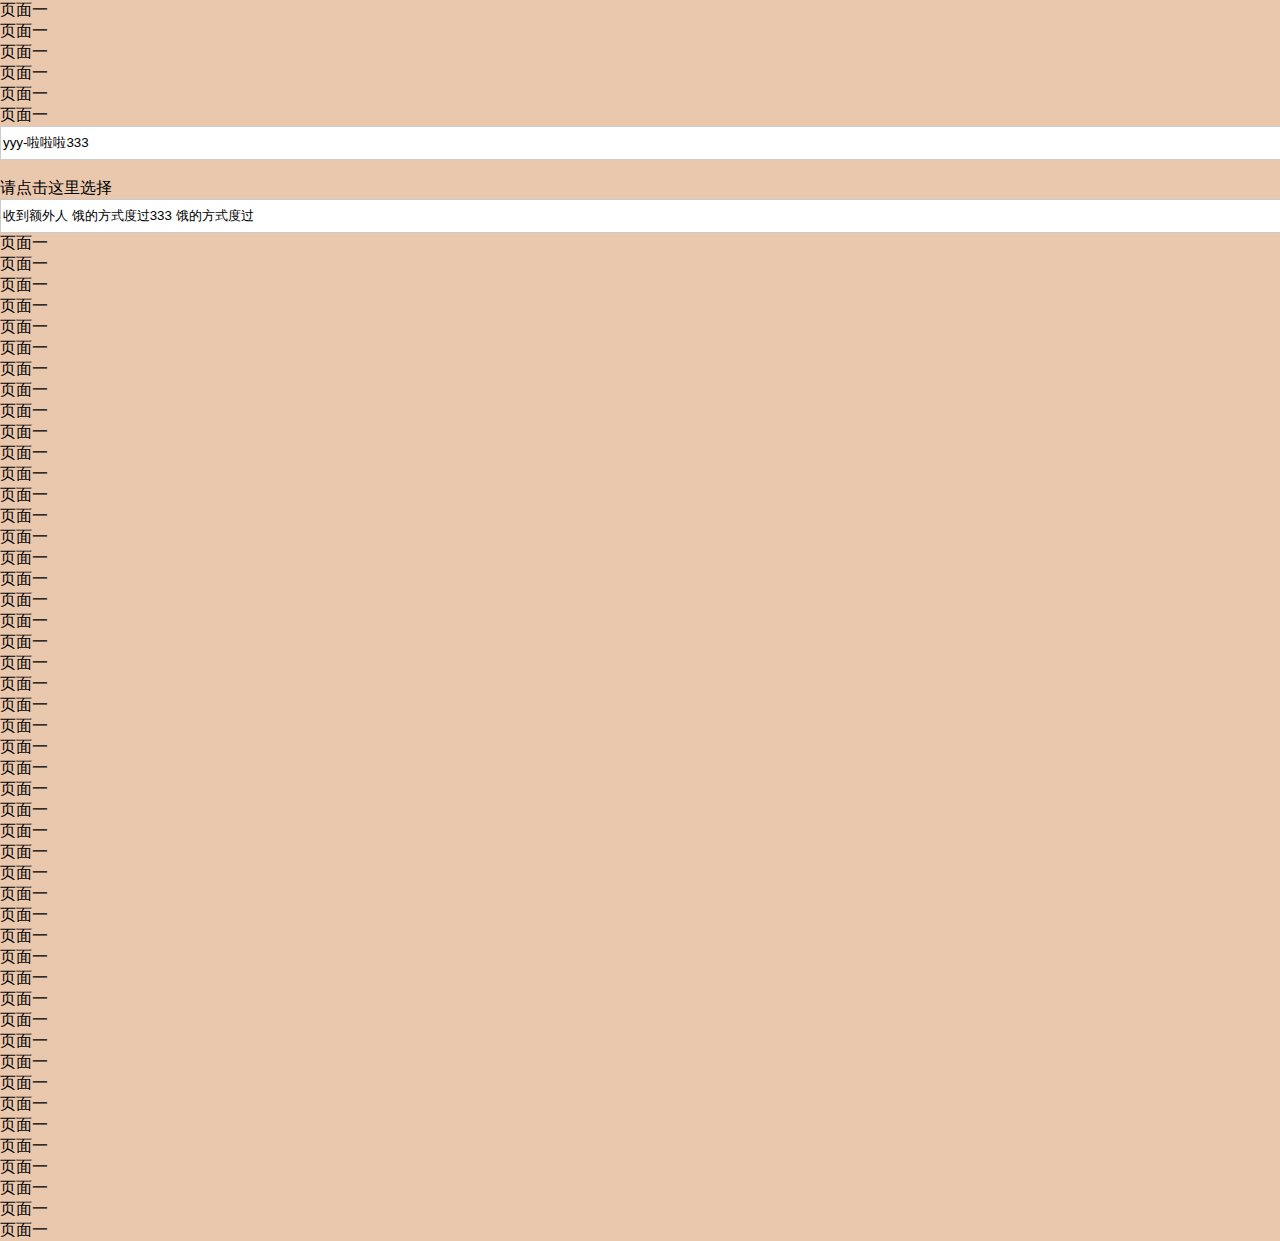
<file: selector/selector-level3/wap.html>
<!--
点击不用input ：
因为有一些手机readonly会失效

点击用input：
onfocus="this.blur()"禁用
设置值很方便，样式受到限制

-->

<!DOCTYPE html>
<html lang="en">
<head>
	<meta charset="UTF-8">
	<meta name="viewport" content="width=device-width,minimum-scale=1,maximum-scale=1">
	<title>selector</title>
	<style>
	body,html{
        margin: 0;
        padding: 0;
    }
	.v-hide{
		visibility: hidden;
	}
    /*html,
    body {
        height: 100%;
        width: 100%;
    }*/

    .slide-wapper {
        /*height: 100%;*/
        overflow-y: scroll;
    }

    .slide-item {
        background: #EAC8AE;
    }


	.hide{
		display: none;
	}
	.mr10{
		margin-right:10px;
	}
	/*遮罩*/
	.selector-mask{
		position: fixed;
		top:0;
		left:0;
		right:0;
		bottom:0;
		z-index: 9998;
	}
	/*选中的线*/
	.selector-line{
		position: absolute;
		top:50%;
		width: 100%;
		z-index: 998;
		border-top:1px solid #ccc;
		border-bottom:1px solid #ccc;
	}
	.selector-main{
		box-sizing:border-box;
		position: fixed;
		bottom:0;
		left:0;
		width: 100%;
		z-index: 9999;
		-webkit-transition: all .2s ease-in;
			transition: all .2s ease-in;
	}
	.selector-main.down{
		transform:translateY(100%);
		-webkit-transform:translateY(100%);
	}
	.selector-header{
		position: relative;
		height:60px;
		line-height:60px;
		text-align: center;
		background: #fff;
	}
	.selector-list{
		overflow: hidden;
		z-index:999;
		background: #FFF;
		position: relative;

	}

	.selector-list ul{
		width: 100%;
		float:left;
		text-align: center;
		position: relative;
		z-index: 999;
		overflow-x: hidden;
		list-style:none;
		margin:0;
		padding: 0;
	}
	.selector-list li{
		padding-left:3%;
		padding-right: 3%;
		height:40px;
		line-height: 40px;
		color:#999;
		-webkit-transition: all .2s ease-in;
		transition: all .2s ease-in;
	}

	.selector-list li.active{
		color:#333;
		-webkit-transform:scale(1.2);
		transform:scale(1.2);
	}

	.selector-list.level-2 ul{
		width: 50%;
	}
	/*按钮*/
	.selector-confirm,.selector-cancel{
		position: absolute;
		top:0;
		color:#333;
		padding:0 20px;
		display: block;
		text-decoration: none;
	}
	.selector-cancel{
		left: 5%;
	}
	.selector-confirm{
		right:5%;
	}

	/*自定义样式*/
	.select-value,.select-value2{
		width: 100%;
		height: 30px;
		border:1px solid #ccc;
	}
	</style>
</head>
<body>
<div class="slide-wapper">
    <div class="slide-item">
		<div class="console"></div>
    		页面一
            <br> 页面一<br> 页面一<br> 页面一<br> 页面一<br> 页面一
            <input type="text" class="select-value" value="yyy-啦啦啦333" readonly="true">
			<br><br>
            <div class="select-input2" data-input=".select-value2">
            	请点击这里选择
            </div>
            <input type="text" class="select-value2" value="收到额外人 饿的方式度过333 饿的方式度过" readonly="true">

            <br> 页面一<br> 页面一<br> 页面一<br> 页面一<br> 页面一<br> 页面一<br> 页面一<br> 页面一<br> 页面一<br> 页面一<br> 页面一<br> 页面一<br> 页面一<br> 页面一<br> 页面一<br> 页面一<br> 页面一<br> 页面一<br> 页面一<br> 页面一<br> 页面一<br> 页面一<br> 页面一<br> 页面一<br> 页面一<br> 页面一<br> 页面一<br> 页面一<br> 页面一<br> 页面一<br> 页面一<br> 页面一<br> 页面一<br> 页面一<br> 页面一<br> 页面一<br> 页面一<br> 页面一<br> 页面一<br> 页面一<br> 页面一<br> 页面一<br> 页面一<br> 页面一<br> 页面一<br> 页面一<br> 页面一<br> 页面一<br>

	</div>
</div>
<!-- <div class="selector-main  v-hide down">
	<div class="title">
		<a href="javascript:;" class="selector-cancel">取消</a>
		<a href="javascript:;" class="selector-confirm">确定</a>
	</div>
	<div class="selector-list">

	</div>
</div> -->
<!-- <div class="selector-mask hide"></div> -->
<script src="http://libs.baidu.com/jquery/2.1.4/jquery.min.js"></script>
<script src="select-wap.js"></script>
<script>
	var level1=[{ "name":'333333333', "value":'1' },{ "name":'饿的方式度过', "value":'2' },{ "name":'收到额外人', "value":'3' },{ "name":'啦啦啦', "value":'4' },{ "name":'饿的方式度过', "value":'5' },{ "name":'收到额外人', "value":'6' },{ "name":'啦啦啦', "value":'1' },{ "name":'饿的方式度过', "value":'2' },{ "name":'收到额外人', "value":'3' },{ "name":'啦啦啦', "value":'4' },{ "name":'饿的方式度过', "value":'5' },{ "name":'收到额外人', "value":'6' }];
	var level2=[{ "name":'啦啦啦', "value":'1' },{ "name":'饿的方式度过', "value":'2' },{ "name":'收到额外人', "value":'3' },{ "name":'啦啦啦', "value":'4' },{ "name":'饿的方式度过', "value":'5' },{ "name":'收到额外人', "value":'6' }];
	var level3=[{ "name":'111', "value":'1', "child":[{ "name":'222', "value":'3', "child":[{ "name":'fff', "value":'3' },{ "name":'ggg', "value":'4' },{ "name":'hhh', "value":'5' },{ "name":'yyy', "value":'6' }] },{ "name":'333', "value":'4', "child":[{ "name":'222', "value":'3' },{ "name":'333', "value":'4' },{ "name":'4444', "value":'5' },{ "name":'555', "value":'6' }] },{ "name":'4444', "value":'5', "child":[{ "name":'222', "value":'3' },{ "name":'333', "value":'4' },{ "name":'4444', "value":'5' },{ "name":'555', "value":'6' }] },{ "name":'555', "value":'6', "child":[{ "name":'fff', "value":'3' },{ "name":'ggg', "value":'4' },{ "name":'hhh', "value":'5' },{ "name":'yyy', "value":'6' }] },{ "name":'4444', "value":'5', "child":[{ "name":'fff', "value":'3' },{ "name":'ggg', "value":'4' },{ "name":'hhh', "value":'5' },{ "name":'yyy', "value":'6' }] },{ "name":'555', "value":'6', "child":[{ "name":'fff', "value":'3' },{ "name":'ggg', "value":'4' },{ "name":'hhh', "value":'5' },{ "name":'yyy', "value":'6' }] }] },{ "name":'ddd', "value":'2', "child":[{ "name":'fff', "value":'3' },{ "name":'ggg', "value":'4' },{ "name":'hhh', "value":'5' },{ "name":'yyy', "value":'6' }] },{ "name":'www', "value":'3', "child":[{ "name":'收到额外人', "value":'3' },{ "name":'啦啦啦', "value":'4' },{ "name":'饿的方式度过', "value":'5' },{ "name":'收到额外人', "value":'6' }] },{ "name":'rrr', "value":'4', "child":[{ "name":'收到额外人', "value":'3' },{ "name":'啦啦啦', "value":'4' },{ "name":'饿的方式度过', "value":'5' },{ "name":'收到额外人', "value":'6' }] },{ "name":'yyy', "value":'5', "child":[{ "name":'收到额外人', "value":'3' },{ "name":'啦啦啦', "value":'4' },{ "name":'饿的方式度过', "value":'5' },{ "name":'收到额外人', "value":'6' }] },{ "name":'uuu', "value":'6', "child":[{ "name":'收到额外人', "value":'3' },{ "name":'啦啦啦', "value":'4' },{ "name":'饿的方式度过', "value":'5' },{ "name":'收到额外人', "value":'6' }] }];
	var level4=[{ "name":'444444', "value":'1', "child":[{ "name":'222', "value":'3', "child":[{ "name":'fff', "value":'3' },{ "name":'ggg', "value":'4' },{ "name":'hhh', "value":'5' },{ "name":'yyy', "value":'6' }] },{ "name":'333', "value":'4', "child":[{ "name":'222', "value":'3' },{ "name":'333', "value":'4' },{ "name":'4444', "value":'5' },{ "name":'555', "value":'6' }] },{ "name":'4444', "value":'5', "child":[{ "name":'222', "value":'3' },{ "name":'333', "value":'4' },{ "name":'4444', "value":'5' },{ "name":'555', "value":'6' }] },{ "name":'555', "value":'6', "child":[{ "name":'fff', "value":'3' },{ "name":'ggg', "value":'4' },{ "name":'hhh', "value":'5' },{ "name":'yyy', "value":'6' }] },{ "name":'4444', "value":'5', "child":[{ "name":'fff', "value":'3' },{ "name":'ggg', "value":'4' },{ "name":'hhh', "value":'5' },{ "name":'yyy', "value":'6' }] },{ "name":'555', "value":'6', "child":[{ "name":'fff', "value":'3' },{ "name":'ggg', "value":'4' },{ "name":'hhh', "value":'5' },{ "name":'yyy', "value":'6' }] }] },{ "name":'ddd', "value":'2', "child":[{ "name":'fff', "value":'3' },{ "name":'ggg', "value":'4' },{ "name":'hhh', "value":'5' },{ "name":'yyy', "value":'6' }] },{ "name":'www', "value":'3', "child":[{ "name":'收到额外人', "value":'3' },{ "name":'啦啦啦', "value":'4' },{ "name":'饿的方式度过', "value":'5' },{ "name":'收到额外人', "value":'6' }] },{ "name":'rrr', "value":'4', "child":[{ "name":'收到额外人', "value":'3' },{ "name":'啦啦啦', "value":'4' },{ "name":'饿的方式度过', "value":'5' },{ "name":'收到额外人', "value":'6' }] },{ "name":'yyy', "value":'5', "child":[{ "name":'收到额外人', "value":'3' },{ "name":'啦啦啦', "value":'4' },{ "name":'饿的方式度过', "value":'5' },{ "name":'收到额外人', "value":'6' }] },{ "name":'uuu', "value":'6', "child":[{ "name":'收到额外人', "value":'3' },{ "name":'啦啦啦', "value":'4' },{ "name":'饿的方式度过', "value":'5' },{ "name":'收到额外人', "value":'6' }] }];

//level与data个数要相等
//method接口方法:toggle,show,hide,setOne,setTwo
var method=$('.select-value').selectList({
	//层级，决定选择框是几等分
	level:3,
	//Linkpage：false时才有data1,data2,data3
	data1:level1,
	data2:level2,
	data3:level2,
	//Linkpage：true时才有ddataLink
	dataLink:level3,//有关联
	Linkpage:true,
	//显示行数
	line:6,
	//显示高度
	// height:40,
	//是否有默认值,默认为false
	idDefault:true,
	//分割字符，默认为' '
	splitStr:'-',
	//标题html
	header:'<div class="selector-header">这是真的<a href="javascript:;" class="selector-cancel">取消</a><a href="javascript:;" class="selector-confirm">确定</a></div>',
	afterOne:function(result){
		// console.info(result.target.html())
	},
	afterTwo:function(result){
		//console.info(result.target.html())
	},
	afterThree:function(result){
		//console.info(result.target.html())
	},
	confirm:function(){
		method.updateData(level4);
		console.info($('.select-value').data('id1')+'-'+$('.select-value').data('id2')+'-'+$('.select-value').data('id3'));
	},
	cancel:function(){
		console.info($('.select-value').data('id1')+'-'+$('.select-value').data('id2')+'-'+$('.select-value').data('id3'));
	}
})

// console.info(method)
// method.show();
// method.hide();
var method2Data=[level2,level1,level1];
console.info(method2Data);

var method2=$('.select-input2').selectList({
	level:3,
	data1:level1,
	data2:level2,
	data3:level2,
	line:5,
	// height:40,
	dataLink:level3,//有关联
	Linkpage:false,
	idDefault:true,
	afterOne:function(result){
		// console.info(result.target.html())
	},
	afterTwo:function(result){
		//console.info(result.target.html())
	},
	afterThree:function(result){
		//console.info(result.target.html())
	},
	confirm:function(){
		method2.updateData([level2,level1,level1]);
		//console.info($('.select-value2').data('id1')+'-'+$('.select-value2').data('id2')+'-'+$('.select-value2').data('id3'));
	}
})
</script>
</body>
</html>
</file>
